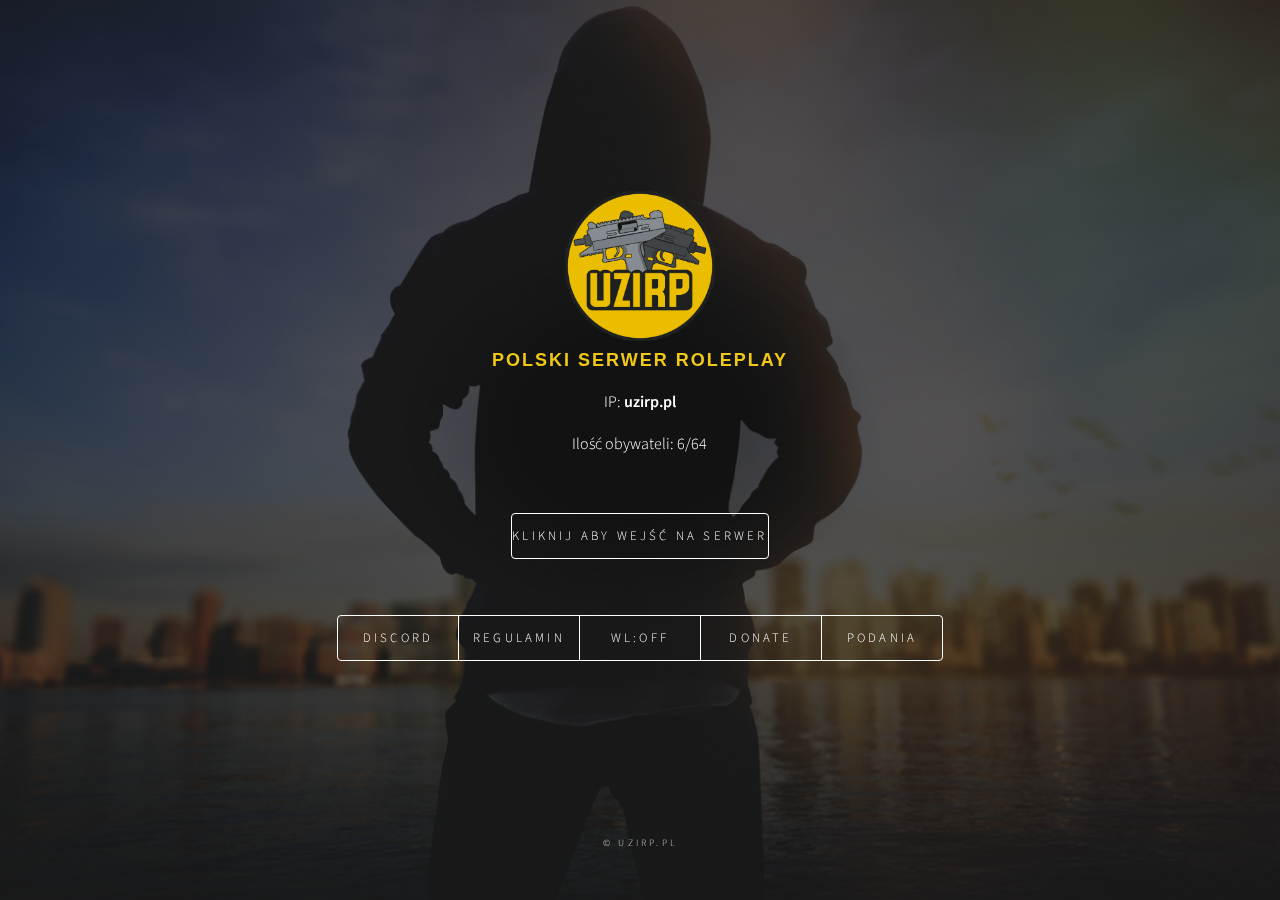
<file: index.html>
<!DOCTYPE HTML>
<html>
	

<!-- Mirrored from uzirp.pl by Witter Web Copier   |  Date: Mon, 01 Aug 2022 14:57:44 GMT -->
<!-- Added by Witter Web Copier --><meta http-equiv="content-type" content="text/html;charset=UTF-8" /><!-- Added by Witter Web Copier -->
<head>
		<title>UziRP.pl | Strona Główna</title>
		<meta charset="utf-8" />
		<meta name="viewport" content="width=device-width, initial-scale=1, user-scalable=no" />
		<link rel="stylesheet" href="assets/css/main.css" />
		<link rel="icon" href="images/logonowe.png" type="image"/>
		<meta name="description" content="UziRP to serwer roleplay na platformie FiveM, który już 01.08.2022 wraca do żywych z pełnym impetem po 7-miesięcznej przerwie.">
		<noscript><link rel="stylesheet" href="assets/css/noscript.html" /></noscript>
	</head>
	<body class="is-preload">

		<!-- Wrapper -->
			<div id="wrapper">

				<!-- Header -->
					<header id="header">
							<div class="inner">
								<img src="images/logonowe.png" width="150" height="150">
								<h1 class="napis1">POLSKI SERWER ROLEPLAY</h1>
								<h2 id="zegar"></h2>
								
								<p>IP: <b>uzirp.pl</b></p>
								<section id="b-s"></section>
							</div>
							<div>
								<nav>
									<ul>
										<li><a href="fivem://connect/uzirp.pl" class="fivem">Kliknij aby wejść na serwer</a></li>
									</ul>
								</nav>
							</div>
						<nav>
							<ul>
								<li><a href="https://discord.gg/Fmz6dapRqu" target="_blank">Discord</a></li>
								<li><a href="#regulamin">Regulamin</a></li>
								<li><a href="#">WL:OFF</a></li>
								<li><a href="#donate">Donate</a></li>
								<li><a href="podania.html">Podania</a></li>
							</ul>
						</nav>
					</header>

				<!-- Glowne -->
					<div id="main">

						<!-- Regulamin -->
								<article id="regulamin">
								<h1 class="napis2">Regulamin</h1>
								<span class="image main"></span>
									<iframe width="750" height="900" src="https://docs.google.com/document/d/e/2PACX-1vR6Zu8lTq-s1hQv00CjpK3_vPcC8rqoEDbFeYMO512qg-kxgLb3IkTxGrLZvzeIJQEXUix3zYvLfbb4/pub?embedded=true"></iframe>
								</article>


						<!-- Work -->
							<article id="donate">
								<h2 class="major">Donate</h2>
								<h3>Część I</h3>
								<p>Firma - 50 PLN</p>

								<p>Limitowany Dom/interior - 60 PLN</p>
								
								<p>Customowy Numer Telefonu - 10 PLN</p>
								
								<p>Customowa Tablicja Rejestracyjna  - 10 PLN</p>
								
								<p>Priorytet w kolejce  - 20 PLN</p>
								
								<p>Wybranie Piosenki Na Loading Screen  - 10 PLN</p>
								
								<p>Customowa Tablica Rejestracyjna  - 10 PLN</p>
								
								<h3>Część II</h3>
								
								<p>Auto Z CarDealera  - 30 PLN</p>
								
								<p>Wybierasz Auto Które Dodamy Do CarDealera  - 20 PLN</p>
								
								<p>Boost Limitki  - 30 PLN</p>
								
								<p>Zmiana Limitki   - 20 PLN</p>
								
								<p>Limitowany Samochód  - 50 PLN</p>
								
								<h3>Część III</h3>
								
								<p>Unban 2/4 dni   - 7 PLN</p>
								
								<p>Unban 5/14 dni  - 20 PLN</p>
								
								<p>Unban 14dni/miesiac   - 30 PLN</p>
								
								<p>Unban perm   - 50 PLN</p>
								
								<h5>Wszelkie wasze wpłaty poświęcamy na: Kupno skryptów, opłacenie hostingu oraz klucz licencyjny.</h5>																								
								
							<p>	Płatności: PSC (prowizja 15%), paypal, przelew, blik.</p>
							</article>

					</div>

				<!-- Stopka -->
					<footer id="footer">
						<p class="copyright">&copy; UziRP.pl</p>
					</footer>


			</div>

		<!-- BG -->
			<div id="bg"></div>

		<!-- Scripts -->
			<script src="assets/js/jquery.min.js"></script>
			<script src="assets/js/browser.min.js"></script>
			<script src="assets/js/breakpoints.min.js"></script>
			<script src="assets/js/util.js"></script>
			<script src="assets/js/main.js"></script>
			<script>
				$(document).ready(function() {
				$("#b-s").load("server-info.html");
				var intervalId = window.setInterval(function() {
				$("#b-s").load("server-info.html");
				}, 120);
				});
			</script>
			<script>
    var countDownDate = new Date("Aug 1, 2022 19:00:00").getTime();
    var x = setInterval(function() {
    
      var now = new Date().getTime();
    
      var distance = countDownDate - now;
    
      var days = Math.floor(distance / (1000 * 60 * 60 * 24));
      var hours = Math.floor((distance % (1000 * 60 * 60 * 24)) / (1000 * 60 * 60));
      var minutes = Math.floor((distance % (1000 * 60 * 60)) / (1000 * 60));
      var seconds = Math.floor((distance % (1000 * 60)) / 1000);
    
      document.getElementById("zegar").innerHTML = "Start za: " + days + "d " + hours + "h "
      + minutes + "m " + seconds + "s ";
    
      if (distance < 0) {
        clearInterval(x);
        document.getElementById("zegar").innerHTML = "Serwer już wystartował!";
      }
    }, 1000);
    </script>
	</body>


<!-- Mirrored from uzirp.pl by Witter Web Copier   |  Date: Mon, 01 Aug 2022 14:57:44 GMT -->
</html>
</file>
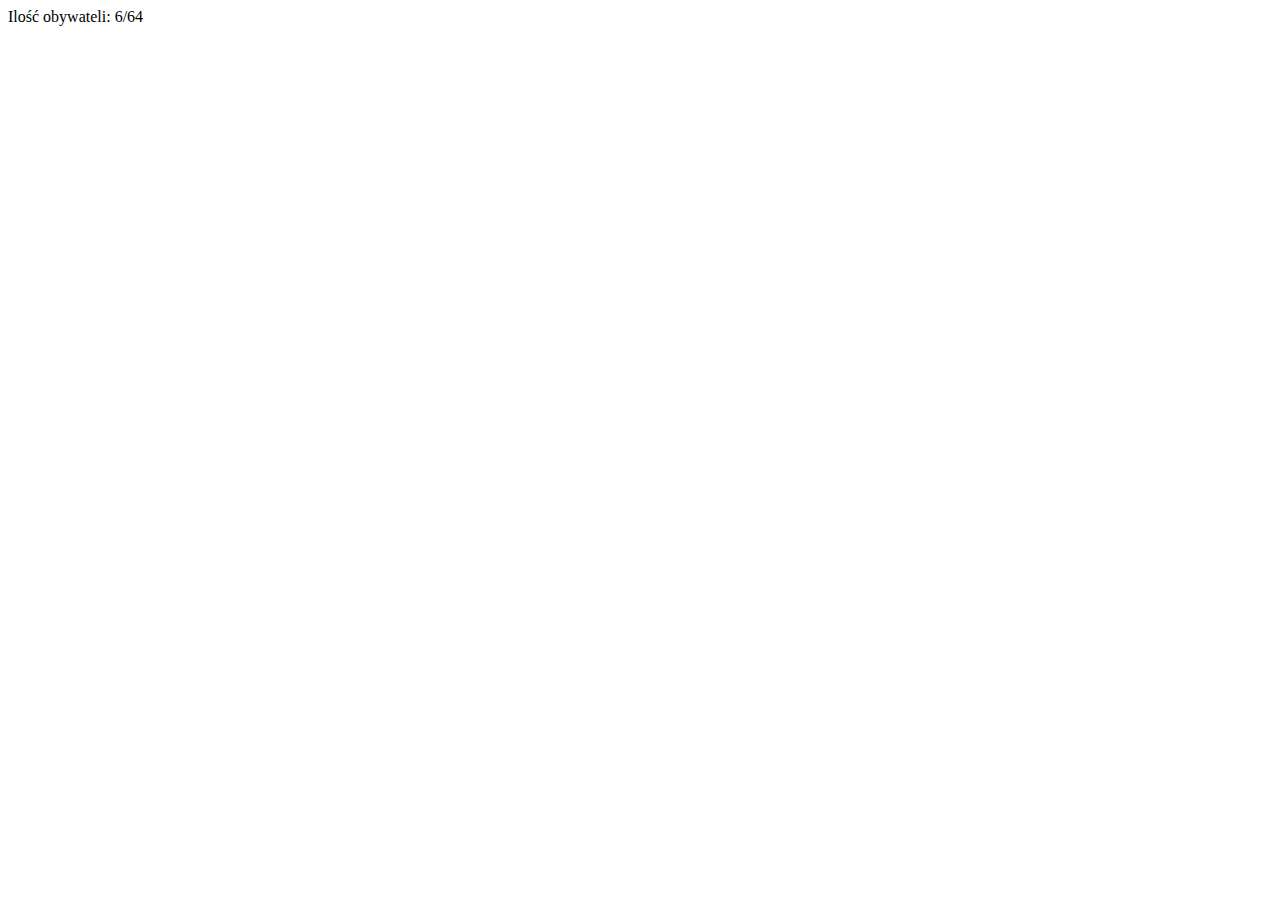
<file: server-info.html>
<!DOCTYPE html>
<html lang="en">

<!-- Mirrored from uzirp.pl by Witter Web Copier   |  Date: Mon, 01 Aug 2022 14:57:44 GMT -->
<!-- Added by Witter Web Copier --><meta http-equiv="content-type" content="text/html;charset=UTF-8" /><!-- Added by Witter Web Copier -->
<head>
    <meta charset="UTF-8">
    <meta http-equiv="X-UA-Compatible" content="IE=edge">
    <meta name="viewport" content="width=device-width, initial-scale=1.0">
</head>
<body>
    <div class="server">
    <div class="server-stat">Ilość obywateli: 6/64</div>    </div>
</body>

<!-- Mirrored from uzirp.pl by Witter Web Copier   |  Date: Mon, 01 Aug 2022 14:57:44 GMT -->
</html>
</file>
<file: assets/css/main.css>
@import url(font-awesome.min.css);
@import url("https://fonts.googleapis.com/css?family=Source+Sans+Pro:300italic,600italic,300,600");

/*
	Dimension by HTML5 UP
	html5up.net | @ajlkn
	Free for personal and commercial use under the CCA 3.0 license (html5up.net/license)
*/

html, body, div, span, applet, object,
iframe, h1, h2, h3, h4, h5, h6, p, blockquote,
pre, a, abbr, acronym, address, big, cite, godzina,
code, del, dfn, em, img, ins, kbd, q, s, samp,
small, strike, strong, sub, sup, tt, var, b,
u, i, center, dl, dt, dd, ol, ul, li, fieldset,
form, label, legend, table, caption, tbody,
tfoot, thead, tr, th, td, article, aside,
canvas, details, embed, figure, figcaption,
footer, header, hgroup, menu, nav, output, ruby,
section, summary, time, mark, audio, video {
	margin: 0;
	padding: 0;
	border: 0;
	font-size: 100%;
	font: inherit;
	vertical-align: baseline;}

article, aside, details, figcaption, figure,
footer, header, hgroup, menu, nav, section {
	display: block;}

blockquote, q {
	quotes: none;
}

	blockquote:before, blockquote:after, q:before, q:after {
		content: '';
		content: none;
	}

table {
	border-collapse: collapse;
	border-spacing: 0;
}

body {
	-webkit-text-size-adjust: none;
}

mark {
	background-color: transparent;
	color: inherit;
}

input::-moz-focus-inner {
	border: 0;
	padding: 0;
}

input, select, textarea {
	-moz-appearance: none;
	-webkit-appearance: none;
	-ms-appearance: none;
	appearance: none;
}

.napis1 {
	color: #efc715;
  font-family: 'Oswald', sans-serif;
	text-align: center;
  
	font-size: 18px;
	letter-spacing: 2px;
  
  }

  .napis2 {
	color: #efc715;
  font-family: 'Oswald', sans-serif;
	text-align: center;
  
	font-size: 30px;
	letter-spacing: 2px;
  
  }

  .napis3 {
	color: #efc715;
  font-family: 'Oswald', sans-serif;
	text-align: center;
  
	font-size: 20px;
	letter-spacing: 2px;
  
  }

  .napis4 {
	color: #efc715;
  font-family: 'Oswald', sans-serif;
	text-align: center;
  
	font-size: 15px;
	letter-spacing: 1px;
  
  }

  .napis5 {
	color: #efc715;
  font-family: 'Oswald', sans-serif;
	text-align: center;
  
	font-size: 20px;
	letter-spacing: 1px;
  
  }

/* Basic */

	@-ms-viewport {
		width: device-width;
	}

	@media screen and (max-width: 480px) {

		html, body {
			min-width: 320px;
		}

	}

	html {
		box-sizing: border-box;
	}

	*, *:before, *:after {
		box-sizing: inherit;
	}

	body {
		background: #1b1f22;
	}

		body.is-preload *, body.is-preload *:before, body.is-preload *:after {
			-moz-animation: none !important;
			-webkit-animation: none !important;
			-ms-animation: none !important;
			animation: none !important;
			-moz-transition: none !important;
			-webkit-transition: none !important;
			-ms-transition: none !important;
			transition: none !important;
		}

/* Type */

	html {
		font-size: 16pt;
	}

		@media screen and (max-width: 1680px) {

			html {
				font-size: 12pt;
			}

		}

		@media screen and (max-width: 736px) {

			html {
				font-size: 11pt;
			}

		}

		@media screen and (max-width: 360px) {

			html {
				font-size: 10pt;
			}

		}

	body, input, select, textarea {
		color: #ffffff;
		font-family: "Source Sans Pro", sans-serif;
		font-weight: 300;
		font-size: 1rem;
		line-height: 1.65;
	}

	a {
		-moz-transition: color 0.2s ease-in-out, background-color 0.2s ease-in-out, border-bottom-color 0.2s ease-in-out;
		-webkit-transition: color 0.2s ease-in-out, background-color 0.2s ease-in-out, border-bottom-color 0.2s ease-in-out;
		-ms-transition: color 0.2s ease-in-out, background-color 0.2s ease-in-out, border-bottom-color 0.2s ease-in-out;
		transition: color 0.2s ease-in-out, background-color 0.2s ease-in-out, border-bottom-color 0.2s ease-in-out;
		border-bottom: dotted 1px rgba(255, 255, 255, 0.5);
		text-decoration: none;
		color: inherit;
	}

		a:hover {
			border-bottom-color: transparent;
		}

	strong, b {
		color: #ffffff;
		font-weight: 600;
	}

	em, i {
		font-style: italic;
	}

	p {
		margin: 0 0 1rem 0;
	}

	h1, h3, h4, h5, h6 {
		color: #efc715;
		font-weight: 600;
		line-height: 1.5;
		margin: 0 0 1rem 0;
		text-transform: uppercase;
		letter-spacing: 0.2rem;
	}

		h1 a, h3 a, h4 a, h5 a, h6 a {
			color: inherit;
			text-decoration: none;
		}
		
		
	h2 {
		color: #efc715;
		font-weight: 600;
		line-height: 1.5;
		margin: 0 0 1rem 0;
		text-transform: uppercase;
		letter-spacing: 0.2rem;
	}

		h2 a {
			color: inherit;
			text-decoration: none;
		}

		h1.major, h2.major, h3.major, h4.major, h5.major, h6.major {
			border-bottom: solid 1px #ffffff;
			width: -moz-max-content;
			width: -webkit-max-content;
			width: -ms-max-content;
			width: max-content;
			padding-bottom: 0.5rem;
			margin: 0 0 2rem 0;
		}

	h1 {
		font-size: 2.25rem;
		line-height: 1.3;
		letter-spacing: 0.5rem;
	}

	h2 {
		font-size: 1.5rem;
		line-height: 1.4;
		letter-spacing: 0.5rem;
	}

	h3 {
		font-size: 1rem;
	}

	h4 {
		font-size: 0.8rem;
	}

	h5 {
		font-size: 0.7rem;
	}

	h6 {
		font-size: 0.6rem;
	}

	@media screen and (max-width: 736px) {

		h1 {
			font-size: 1.75rem;
			line-height: 1.4;
		}

		godzina {
			font-size: 1.25em;
			line-height: 1.5;
		}

	}
	
		godzina {
		color: #efc715;
		font-weight: 600;
		line-height: 1.5;
		margin: 0.5rem;
		text-transform: uppercase;
		letter-spacing: 0.1rem;
	}

		godzina a {
			color: inherit;
			text-decoration: none;
		}

	sub {
		font-size: 0.8rem;
		position: relative;
		top: 0.5rem;
	}

	sup {
		font-size: 0.8rem;
		position: relative;
		top: -0.5rem;
	}

	blockquote {
		border-left: solid 4px #ffffff;
		font-style: italic;
		margin: 0 0 2rem 0;
		padding: 0.5rem 0 0.5rem 2rem;
	}

	code {
		background: rgba(255, 255, 255, 0.075);
		border-radius: 4px;
		font-family: "Courier New", monospace;
		font-size: 0.9rem;
		margin: 0 0.25rem;
		padding: 0.25rem 0.65rem;
	}

	pre {
		-webkit-overflow-scrolling: touch;
		font-family: "Courier New", monospace;
		font-size: 0.9rem;
		margin: 0 0 2rem 0;
	}

		pre code {
			display: block;
			line-height: 1.75;
			padding: 1rem 1.5rem;
			overflow-x: auto;
		}

	hr {
		border: 0;
		border-bottom: solid 1px #ffffff;
		margin: 2.75rem 0;
	}

	.align-left {
		text-align: left;
	}

	.align-center {
		text-align: center;
	}

	.align-right {
		text-align: right;
	}

/* Form */

	form {
		margin: 0 0 2rem 0;
	}

		form > :last-child {
			margin-bottom: 0;
		}

		form > .fields {
			display: -moz-flex;
			display: -webkit-flex;
			display: -ms-flex;
			display: flex;
			-moz-flex-wrap: wrap;
			-webkit-flex-wrap: wrap;
			-ms-flex-wrap: wrap;
			flex-wrap: wrap;
			width: calc(100% + 3rem);
			margin: -1.5rem 0 2rem -1.5rem;
		}

			form > .fields > .field {
				-moz-flex-grow: 0;
				-webkit-flex-grow: 0;
				-ms-flex-grow: 0;
				flex-grow: 0;
				-moz-flex-shrink: 0;
				-webkit-flex-shrink: 0;
				-ms-flex-shrink: 0;
				flex-shrink: 0;
				padding: 1.5rem 0 0 1.5rem;
				width: calc(100% - 1.5rem);
			}

				form > .fields > .field.half {
					width: calc(50% - 0.75rem);
				}

				form > .fields > .field.third {
					width: calc(100%/3 - 0.5rem);
				}

				form > .fields > .field.quarter {
					width: calc(25% - 0.375rem);
				}

		@media screen and (max-width: 480px) {

			form > .fields {
				width: calc(100% + 3rem);
				margin: -1.5rem 0 2rem -1.5rem;
			}

				form > .fields > .field {
					padding: 1.5rem 0 0 1.5rem;
					width: calc(100% - 1.5rem);
				}

					form > .fields > .field.half {
						width: calc(100% - 1.5rem);
					}

					form > .fields > .field.third {
						width: calc(100% - 1.5rem);
					}

					form > .fields > .field.quarter {
						width: calc(100% - 1.5rem);
					}

		}

	label {
		color: #ffffff;
		display: block;
		font-size: 0.8rem;
		font-weight: 300;
		letter-spacing: 0.2rem;
		line-height: 1.5;
		margin: 0 0 1rem 0;
		text-transform: uppercase;
	}

	input[type="text"],
	input[type="password"],
	input[type="email"],
	input[type="tel"],
	select,
	textarea {
		-moz-appearance: none;
		-webkit-appearance: none;
		-ms-appearance: none;
		appearance: none;
		-moz-transition: border-color 0.2s ease-in-out, box-shadow 0.2s ease-in-out, background-color 0.2s ease-in-out;
		-webkit-transition: border-color 0.2s ease-in-out, box-shadow 0.2s ease-in-out, background-color 0.2s ease-in-out;
		-ms-transition: border-color 0.2s ease-in-out, box-shadow 0.2s ease-in-out, background-color 0.2s ease-in-out;
		transition: border-color 0.2s ease-in-out, box-shadow 0.2s ease-in-out, background-color 0.2s ease-in-out;
		background-color: transparent;
		border-radius: 4px;
		border: solid 1px #ffffff;
		color: inherit;
		display: block;
		outline: 0;
		padding: 0 1rem;
		text-decoration: none;
		width: 100%;
	}

		input[type="text"]:invalid,
		input[type="password"]:invalid,
		input[type="email"]:invalid,
		input[type="tel"]:invalid,
		select:invalid,
		textarea:invalid {
			box-shadow: none;
		}

		input[type="text"]:focus,
		input[type="password"]:focus,
		input[type="email"]:focus,
		input[type="tel"]:focus,
		select:focus,
		textarea:focus {
			background: rgba(255, 255, 255, 0.075);
			border-color: #ffffff
			box-shadow: 0 0 0 1px #ffffff;
		}

	select {
		background-image: url("data:image/svg+xml;charset=utf8,%3Csvg xmlns='http://www.w3.org/2000/svg' width='40' height='40' preserveAspectRatio='none' viewBox='0 0 40 40'%3E%3Cpath d='M9.4,12.3l10.4,10.4l10.4-10.4c0.2-0.2,0.5-0.4,0.9-0.4c0.3,0,0.6,0.1,0.9,0.4l3.3,3.3c0.2,0.2,0.4,0.5,0.4,0.9 c0,0.4-0.1,0.6-0.4,0.9L20.7,31.9c-0.2,0.2-0.5,0.4-0.9,0.4c-0.3,0-0.6-0.1-0.9-0.4L4.3,17.3c-0.2-0.2-0.4-0.5-0.4-0.9 c0-0.4,0.1-0.6,0.4-0.9l3.3-3.3c0.2-0.2,0.5-0.4,0.9-0.4S9.1,12.1,9.4,12.3z' fill='%23ffffff' /%3E%3C/svg%3E");
		background-size: 1.25rem;
		background-repeat: no-repeat;
		background-position: calc(100% - 1rem) center;
		height: 2.75rem;
		padding-right: 2.75rem;
		text-overflow: ellipsis;
	}

		select option {
			color: #ffffff;
			background: #1b1f22;
		}

		select:focus::-ms-value {
			background-color: transparent;
		}

		select::-ms-expand {
			display: none;
		}

	input[type="text"],
	input[type="password"],
	input[type="email"],
	select {
		height: 2.75rem;
	}

	textarea {
		padding: 0.75rem 1rem;
	}

	input[type="checkbox"],
	input[type="radio"] {
		-moz-appearance: none;
		-webkit-appearance: none;
		-ms-appearance: none;
		appearance: none;
		display: block;
		float: left;
		margin-right: -2rem;
		opacity: 0;
		width: 1rem;
		z-index: -1;
	}

		input[type="checkbox"] + label,
		input[type="radio"] + label {
			text-decoration: none;
			-moz-user-select: none;
			-webkit-user-select: none;
			-ms-user-select: none;
			user-select: none;
			color: #ffffff;
			cursor: pointer;
			display: inline-block;
			font-size: 0.8rem;
			font-weight: 300;
			margin: 0 0 0.5rem 0;
			padding-left: 2.65rem;
			padding-right: 0.75rem;
			position: relative;
		}

			input[type="checkbox"] + label:before,
			input[type="radio"] + label:before {
				-moz-osx-font-smoothing: grayscale;
				-webkit-font-smoothing: antialiased;
				font-family: FontAwesome;
				font-style: normal;
				font-weight: normal;
				text-transform: none !important;
			}

			input[type="checkbox"] + label:before,
			input[type="radio"] + label:before {
				-moz-transition: border-color 0.2s ease-in-out, box-shadow 0.2s ease-in-out, background-color 0.2s ease-in-out;
				-webkit-transition: border-color 0.2s ease-in-out, box-shadow 0.2s ease-in-out, background-color 0.2s ease-in-out;
				-ms-transition: border-color 0.2s ease-in-out, box-shadow 0.2s ease-in-out, background-color 0.2s ease-in-out;
				transition: border-color 0.2s ease-in-out, box-shadow 0.2s ease-in-out, background-color 0.2s ease-in-out;
				border-radius: 4px;
				border: solid 1px #ffffff;
				content: '';
				display: inline-block;
				height: 1.65rem;
				left: 0;
				line-height: calc(1.58125rem + 0em);
				position: absolute;
				text-align: center;
				top: -0.125rem;
				width: 1.65rem;
			}

		input[type="checkbox"]:checked + label:before,
		input[type="radio"]:checked + label:before {
			background: #ffffff !important;
			border-color: #ffffff !important;
			color: #1b1f22;
			content: '\f00c';
		}

		input[type="checkbox"]:focus + label:before,
		input[type="radio"]:focus + label:before {
			background: rgba(255, 255, 255, 0.075);
			border-color: #ffffff;
			box-shadow: 0 0 0 1px #ffffff;
		}

	input[type="checkbox"] + label:before {
		border-radius: 4px;
	}

	input[type="radio"] + label:before {
		border-radius: 100%;
	}

	::-webkit-input-placeholder {
		color: rgba(255, 255, 255, 0.5) !important;
		opacity: 1.0;
	}

	:-moz-placeholder {
		color: rgba(255, 255, 255, 0.5) !important;
		opacity: 1.0;
	}

	::-moz-placeholder {
		color: rgba(255, 255, 255, 0.5) !important;
		opacity: 1.0;
	}

	:-ms-input-placeholder {
		color: rgba(255, 255, 255, 0.5) !important;
		opacity: 1.0;
	}

	.formerize-placeholder {
		color: rgba(255, 255, 255, 0.5) !important;
		opacity: 1.0;
	}

/* Box */

	.box {
		border-radius: 4px;
		border: solid 1px #ffffff;
		margin-bottom: 2rem;
		padding: 1.5em;
	}

		.box > :last-child,
		.box > :last-child > :last-child,
		.box > :last-child > :last-child > :last-child {
			margin-bottom: 0;
		}

		.box.alt {
			border: 0;
			border-radius: 0;
			padding: 0;
		}

/* Icon */

	.icon {
		text-decoration: none;
		border-bottom: none;
		position: relative;
	}

		.icon:before {
			-moz-osx-font-smoothing: grayscale;
			-webkit-font-smoothing: antialiased;
			font-family: FontAwesome;
			font-style: normal;
			font-weight: normal;
			text-transform: none !important;
		}

		.icon > .label {
			display: none;
		}

/* Image */

	.image {
		border-radius: 4px;
		border: 0;
		display: inline-block;
		position: relative;
	}

		.image:before {
			pointer-events: none;
			background-color: rgba(19, 21, 25, 0.5);
			border-radius: 4px;
			content: '';
			display: block;
			height: 100%;
			left: 0;
			opacity: 0.5;
			position: absolute;
			top: 0;
			width: 100%;
		}

		.image img {
			border-radius: 4px;
			display: block;
		}

		.image.left, .image.right {
			max-width: 40%;
		}

			.image.left img, .image.right img {
				width: 100%;
			}

		.image.left {
			float: left;
			padding: 0 1.5em 1em 0;
			top: 0.25em;
		}

		.image.right {
			float: right;
			padding: 0 0 1em 1.5em;
			top: 0.25em;
		}

		.image.fit {
			display: block;
			margin: 0 0 2rem 0;
			width: 100%;
		}

			.image.fit img {
				width: 100%;
			}

		.image.main {
			display: block;
			margin: 2.5rem 0;
			width: 100%;
		}

			.image.main img {
				width: 100%;
			}

		@media screen and (max-width: 736px) {

			.image.main {
				margin: 2rem 0;
			}

		}

		@media screen and (max-width: 480px) {

			.image.main {
				margin: 1.5rem 0;
			}

		}

/* List */

	ol {
		list-style: decimal;
		margin: 0 0 2rem 0;
		padding-left: 1.25em;
	}

		ol li {
			padding-left: 0.25em;
		}

	ul {
		list-style: disc;
		margin: 0 0 2rem 0;
		padding-left: 1em;
	}

		ul li {
			padding-left: 0.5em;
		}

		ul.alt {
			list-style: none;
			padding-left: 0;
		}

			ul.alt li {
				border-top: solid 1px #ffffff;
				padding: 0.5em 0;
			}

				ul.alt li:first-child {
					border-top: 0;
					padding-top: 0;
				}

	dl {
		margin: 0 0 2rem 0;
	}

		dl dt {
			display: block;
			font-weight: 600;
			margin: 0 0 1rem 0;
		}

		dl dd {
			margin-left: 2rem;
		}

/* Actions */

	ul.actions {
		display: -moz-flex;
		display: -webkit-flex;
		display: -ms-flex;
		display: flex;
		cursor: default;
		list-style: none;
		margin-left: -1rem;
		padding-left: 0;
	}

		ul.actions li {
			padding: 0 0 0 1rem;
			vertical-align: middle;
		}

		ul.actions.special {
			-moz-justify-content: center;
			-webkit-justify-content: center;
			-ms-justify-content: center;
			justify-content: center;
			width: 100%;
			margin-left: 0;
		}

			ul.actions.special li:first-child {
				padding-left: 0;
			}

		ul.actions.stacked {
			-moz-flex-direction: column;
			-webkit-flex-direction: column;
			-ms-flex-direction: column;
			flex-direction: column;
			margin-left: 0;
		}

			ul.actions.stacked li {
				padding: 1.3rem 0 0 0;
			}

				ul.actions.stacked li:first-child {
					padding-top: 0;
				}

		ul.actions.fit {
			width: calc(100% + 1rem);
		}

			ul.actions.fit li {
				-moz-flex-grow: 1;
				-webkit-flex-grow: 1;
				-ms-flex-grow: 1;
				flex-grow: 1;
				-moz-flex-shrink: 1;
				-webkit-flex-shrink: 1;
				-ms-flex-shrink: 1;
				flex-shrink: 1;
				width: 100%;
			}

				ul.actions.fit li > * {
					width: 100%;
				}

			ul.actions.fit.stacked {
				width: 100%;
			}

		@media screen and (max-width: 480px) {

			ul.actions:not(.fixed) {
				-moz-flex-direction: column;
				-webkit-flex-direction: column;
				-ms-flex-direction: column;
				flex-direction: column;
				margin-left: 0;
				width: 100% !important;
			}

				ul.actions:not(.fixed) li {
					-moz-flex-grow: 1;
					-webkit-flex-grow: 1;
					-ms-flex-grow: 1;
					flex-grow: 1;
					-moz-flex-shrink: 1;
					-webkit-flex-shrink: 1;
					-ms-flex-shrink: 1;
					flex-shrink: 1;
					padding: 1rem 0 0 0;
					text-align: center;
					width: 100%;
				}

					ul.actions:not(.fixed) li > * {
						width: 100%;
					}

					ul.actions:not(.fixed) li:first-child {
						padding-top: 0;
					}

					ul.actions:not(.fixed) li input[type="submit"],
					ul.actions:not(.fixed) li input[type="reset"],
					ul.actions:not(.fixed) li input[type="button"],
					ul.actions:not(.fixed) li button,
					ul.actions:not(.fixed) li .button {
						width: 100%;
					}

						ul.actions:not(.fixed) li input[type="submit"].icon:before,
						ul.actions:not(.fixed) li input[type="reset"].icon:before,
						ul.actions:not(.fixed) li input[type="button"].icon:before,
						ul.actions:not(.fixed) li button.icon:before,
						ul.actions:not(.fixed) li .button.icon:before {
							margin-left: -0.5em;
						}

		}

/* Icons */

	ul.icons {
		cursor: default;
		list-style: none;
		padding-left: 0;
	}

		ul.icons li {
			display: inline-block;
			padding: 0 0.75em 0 0;
		}

			ul.icons li:last-child {
				padding-right: 0;
			}

			ul.icons li a {
				border-radius: 100%;
				box-shadow: inset 0 0 0 1px #ffffff;
				display: inline-block;
				height: 2.25rem;
				line-height: 2.25rem;
				text-align: center;
				width: 2.25rem;
			}

				ul.icons li a:hover {
					background-color: rgba(255, 255, 255, 0.075);
				}

				ul.icons li a:active {
					background-color: rgba(255, 255, 255, 0.175);
				}

/* Table */

	.table-wrapper {
		-webkit-overflow-scrolling: touch;
		overflow-x: auto;
	}

	table {
		margin: 0 0 2rem 0;
		width: 100%;
	}

		table tbody tr {
			border: solid 1px #ffffff;
			border-left: 0;
			border-right: 0;
		}

			table tbody tr:nth-child(2n + 1) {
				background-color: rgba(255, 255, 255, 0.075);
			}

		table td {
			padding: 0.75em 0.75em;
		}

		table th {
			color: #ffffff;
			font-size: 0.9em;
			font-weight: 600;
			padding: 0 0.75em 0.75em 0.75em;
			text-align: left;
		}

		table thead {
			border-bottom: solid 2px #ffffff;
		}

		table tfoot {
			border-top: solid 2px #ffffff;
		}

		table.alt {
			border-collapse: separate;
		}

			table.alt tbody tr td {
				border: solid 1px #ffffff;
				border-left-width: 0;
				border-top-width: 0;
			}

				table.alt tbody tr td:first-child {
					border-left-width: 1px;
				}

			table.alt tbody tr:first-child td {
				border-top-width: 1px;
			}

			table.alt thead {
				border-bottom: 0;
			}

			table.alt tfoot {
				border-top: 0;
			}

/* Button */

	input[type="submit"],
	input[type="reset"],
	input[type="button"],
	button,
	.button {
		-moz-appearance: none;
		-webkit-appearance: none;
		-ms-appearance: none;
		appearance: none;
		-moz-transition: background-color 0.2s ease-in-out, color 0.2s ease-in-out;
		-webkit-transition: background-color 0.2s ease-in-out, color 0.2s ease-in-out;
		-ms-transition: background-color 0.2s ease-in-out, color 0.2s ease-in-out;
		transition: background-color 0.2s ease-in-out, color 0.2s ease-in-out;
		background-color: transparent;
		border-radius: 4px;
		border: 0;
		box-shadow: inset 0 0 0 1px #ffffff;
		color: #ffffff !important;
		cursor: pointer;
		display: inline-block;
		font-size: 0.8rem;
		font-weight: 300;
		height: 2.75rem;
		letter-spacing: 0.2rem;
		line-height: 2.75rem;
		outline: 0;
		padding: 0 1.25rem 0 1.35rem;
		text-align: center;
		text-decoration: none;
		text-transform: uppercase;
		white-space: nowrap;
	}

		input[type="submit"]:hover,
		input[type="reset"]:hover,
		input[type="button"]:hover,
		button:hover,
		.button:hover {
			background-color: rgba(255, 255, 255, 0.075);
		}

		input[type="submit"]:active,
		input[type="reset"]:active,
		input[type="button"]:active,
		button:active,
		.button:active {
			background-color: rgba(255, 255, 255, 0.175);
		}

		input[type="submit"].icon:before,
		input[type="reset"].icon:before,
		input[type="button"].icon:before,
		button.icon:before,
		.button.icon:before {
			margin-right: 0.5em;
		}

		input[type="submit"].fit,
		input[type="reset"].fit,
		input[type="button"].fit,
		button.fit,
		.button.fit {
			width: 100%;
		}

		input[type="submit"].small,
		input[type="reset"].small,
		input[type="button"].small,
		button.small,
		.button.small {
			font-size: 0.6rem;
			height: 2.0625rem;
			line-height: 2.0625rem;
		}

		input[type="submit"].primary,
		input[type="reset"].primary,
		input[type="button"].primary,
		button.primary,
		.button.primary {
			background-color: #ffffff;
			color: #1b1f22 !important;
			font-weight: 600;
		}

		input[type="submit"].disabled, input[type="submit"]:disabled,
		input[type="reset"].disabled,
		input[type="reset"]:disabled,
		input[type="button"].disabled,
		input[type="button"]:disabled,
		button.disabled,
		button:disabled,
		.button.disabled,
		.button:disabled {
			pointer-events: none;
			cursor: default;
			opacity: 0.25;
		}

	input[type="submit"],
	input[type="reset"],
	input[type="button"],
	button {
		line-height: calc(2.75rem - 2px);
	}

/* BG */

	#bg {
		-moz-transform: scale(1.0);
		-webkit-transform: scale(1.0);
		-ms-transform: scale(1.0);
		transform: scale(1.0);
		-webkit-backface-visibility: hidden;
		position: fixed;
		top: 0;
		left: 0;
		width: 100%;
		height: 100vh;
		z-index: 1;
	}

		#bg:before, #bg:after {
			content: '';
			display: block;
			position: absolute;
			top: 0;
			left: 0;
			width: 100%;
			height: 100%;
		}

		#bg:before {
			-moz-transition: background-color 2.5s ease-in-out;
			-webkit-transition: background-color 2.5s ease-in-out;
			-ms-transition: background-color 2.5s ease-in-out;
			transition: background-color 2.5s ease-in-out;
			-moz-transition-delay: 0.75s;
			-webkit-transition-delay: 0.75s;
			-ms-transition-delay: 0.75s;
			transition-delay: 0.75s;
			background-image: linear-gradient(to top, rgba(19, 21, 25, 0.5), rgba(19, 21, 25, 0.5)), url("../../images/overlay.html");
			background-size: auto, 256px 256px;
			background-position: center, center;
			background-repeat: no-repeat, repeat;
			z-index: 2;
		}

		#bg:after {
			-moz-transform: scale(1.);
			-webkit-transform: scale(1.);
			-ms-transform: scale(1.);
			transform: scale(1.);
			-moz-transition: -moz-transform 0.325s ease-in-out, -moz-filter 0.325s ease-in-out;
			-webkit-transition: -webkit-transform 0.325s ease-in-out, -webkit-filter 0.325s ease-in-out;
			-ms-transition: -ms-transform 0.325s ease-in-out, -ms-filter 0.325s ease-in-out;
			transition: transform 0.325s ease-in-out, filter 0.325s ease-in-out;
			background-image: url("../../images/gta.jpg");
			background-position: center;
			background-size: cover;
			background-repeat: no-repeat;
			z-index: 1;
		}

		body.is-article-visible #bg:after {
			-moz-transform: scale(1.0825);
			-webkit-transform: scale(1.0825);
			-ms-transform: scale(1.0825);
			transform: scale(1.0825);
			-moz-filter: blur(0.2rem);
			-webkit-filter: blur(0.2rem);
			-ms-filter: blur(0.2rem);
			filter: blur(0.2rem);
		}

		body.is-preload #bg:before {
			background-color: #000000;
		}

/* Wrapper */

	#wrapper {
		display: -moz-flex;
		display: -webkit-flex;
		display: -ms-flex;
		display: flex;
		-moz-flex-direction: column;
		-webkit-flex-direction: column;
		-ms-flex-direction: column;
		flex-direction: column;
		-moz-align-items: center;
		-webkit-align-items: center;
		-ms-align-items: center;
		align-items: center;
		-moz-justify-content: space-between;
		-webkit-justify-content: space-between;
		-ms-justify-content: space-between;
		justify-content: space-between;
		position: relative;
		min-height: 100vh;
		width: 100%;
		padding: 4rem 2rem;
		z-index: 3;
	}

		#wrapper:before {
			content: '';
			display: block;
		}

		@media screen and (max-width: 1680px) {

			#wrapper {
				padding: 3rem 2rem;
			}

		}

		@media screen and (max-width: 736px) {

			#wrapper {
				padding: 2rem 1rem;
			}

		}

		@media screen and (max-width: 480px) {

			#wrapper {
				padding: 1rem;
			}

		}

/* Header */

	#header {
		display: -moz-flex;
		display: -webkit-flex;
		display: -ms-flex;
		display: flex;
		-moz-flex-direction: column;
		-webkit-flex-direction: column;
		-ms-flex-direction: column;
		flex-direction: column;
		-moz-align-items: center;
		-webkit-align-items: center;
		-ms-align-items: center;
		align-items: center;
		-moz-transition: -moz-transform 0.325s ease-in-out, -moz-filter 0.325s ease-in-out, opacity 0.325s ease-in-out;
		-webkit-transition: -webkit-transform 0.325s ease-in-out, -webkit-filter 0.325s ease-in-out, opacity 0.325s ease-in-out;
		-ms-transition: -ms-transform 0.325s ease-in-out, -ms-filter 0.325s ease-in-out, opacity 0.325s ease-in-out;
		transition: transform 0.325s ease-in-out, filter 0.325s ease-in-out, opacity 0.325s ease-in-out;
		background-image: -moz-radial-gradient(rgba(0, 0, 0, 0.25) 25%, rgba(0, 0, 0, 0) 55%);
		background-image: -webkit-radial-gradient(rgba(0, 0, 0, 0.25) 25%, rgba(0, 0, 0, 0) 55%);
		background-image: -ms-radial-gradient(rgba(0, 0, 0, 0.25) 25%, rgba(0, 0, 0, 0) 55%);
		background-image: radial-gradient(rgba(0, 0, 0, 0.25) 25%, rgba(0, 0, 0, 0) 55%);
		max-width: 100%;
		text-align: center;
	}

		#header > * {
			-moz-transition: opacity 0.325s ease-in-out;
			-webkit-transition: opacity 0.325s ease-in-out;
			-ms-transition: opacity 0.325s ease-in-out;
			transition: opacity 0.325s ease-in-out;
			position: relative;
			margin-top: 3.5rem;
		}


		#header > :first-child {
			margin-top: 0;
		}

			#header > :first-child:before {
				display: none;
			}

		#header .logo {
			width: 5.5rem;
			height: 5.5rem;
			line-height: 5.5rem;
			border: solid 1px #ffffff;
			border-radius: 100%;
		}

			#header .logo .icon:before {
				font-size: 2rem;
			}

		#header .content {
			border-style: solid;
			border-color: #ffffff;
			border-top-width: 1px;
			border-bottom-width: 1px;
			max-width: 100%;
		}

			#header .content .inner {
				-moz-transition: max-height 0.75s ease, padding 0.75s ease, opacity 0.325s ease-in-out;
				-webkit-transition: max-height 0.75s ease, padding 0.75s ease, opacity 0.325s ease-in-out;
				-ms-transition: max-height 0.75s ease, padding 0.75s ease, opacity 0.325s ease-in-out;
				transition: max-height 0.75s ease, padding 0.75s ease, opacity 0.325s ease-in-out;
				-moz-transition-delay: 0.25s;
				-webkit-transition-delay: 0.25s;
				-ms-transition-delay: 0.25s;
				transition-delay: 0.25s;
				padding: 3rem 2rem;
				max-height: 40rem;
				overflow: hidden;
			}

				#header .content .inner > :last-child {
					margin-bottom: 0;
				}

			#header .content p {
				text-transform: uppercase;
				letter-spacing: 0.2rem;
				font-size: 0.8rem;
				line-height: 2;
			}

		#header nav ul {
			display: -moz-flex;
			display: -webkit-flex;
			display: -ms-flex;
			display: flex;
			margin-bottom: 0;
			list-style: none;
			padding-left: 0;
			border: solid 1px #ffffff;
			border-radius: 4px;
		}

			#header nav ul li {
				padding-left: 0;
				border-left: solid 1px #ffffff;
			}

				#header nav ul li:first-child {
					border-left: 0;
				}

				#header nav ul li a {
					display: block;
					min-width: 7.5rem;
					height: 2.75rem;
					line-height: 2.75rem;
					padding: 0 1.45rem 1.45rem 1.45;
					text-transform: uppercase;
					letter-spacing: 0.2rem;
					font-size: 0.8rem;
					border-bottom: 0;
				}

					#header nav ul li a:hover {
						background-color: rgba(255, 255, 255, 0.075);
					}

					#header nav ul li a:active {
						background-color: rgba(255, 255, 255, 0.175);
					}

		#header nav.use-middle:after {
			content: '';
			display: block;
			position: absolute;
			top: 0;
			left: calc(50% - 1px);
			width: 1px;
			height: 100%;
			background: #ffffff;
		}

		#header nav.use-middle ul li.is-middle {
			border-left: 0;
		}

		body.is-article-visible #header {
			-moz-transform: scale(0.95);
			-webkit-transform: scale(0.95);
			-ms-transform: scale(0.95);
			transform: scale(0.95);
			-moz-filter: blur(0.1rem);
			-webkit-filter: blur(0.1rem);
			-ms-filter: blur(0.1rem);
			filter: blur(0.1rem);
			opacity: 0;
		}

		body.is-preload #header {
			-moz-filter: blur(0.125rem);
			-webkit-filter: blur(0.125rem);
			-ms-filter: blur(0.125rem);
			filter: blur(0.125rem);
		}

			body.is-preload #header > * {
				opacity: 0;
			}

			body.is-preload #header .content .inner {
				max-height: 0;
				padding-top: 0;
				padding-bottom: 0;
				opacity: 0;
			}

		@media screen and (max-width: 980px) {

			#header .content p br {
				display: none;
			}

		}

		@media screen and (max-width: 736px) {

			#header > * {
				margin-top: 2rem;
			}

				#header > *:before {
					top: calc(-2rem - 1px);
					height: calc(2rem + 1px);
				}

			#header .logo {
				width: 4.75rem;
				height: 4.75rem;
				line-height: 4.75rem;
			}

				#header .logo .icon:before {
					font-size: 1.75rem;
				}

			#header .content .inner {
				padding: 2.5rem 1rem;
			}

			#header .content p {
				line-height: 1.875;
			}

		}

		@media screen and (max-width: 480px) {

			#header {
				padding: 1.5rem 0;
			}

				#header .content .inner {
					padding: 2.5rem 0;
				}

				#header nav ul {
					-moz-flex-direction: column;
					-webkit-flex-direction: column;
					-ms-flex-direction: column;
					flex-direction: column;
					min-width: 10rem;
					max-width: 100%;
				}

					#header nav ul li {
						border-left: 0;
						border-top: solid 1px #ffffff;
					}

						#header nav ul li:first-child {
							border-top: 0;
						}

						#header nav ul li a {
							height: 3rem;
							line-height: 3rem;
							min-width: 0;
							width: 100%;
						}

				#header nav.use-middle:after {
					display: none;
				}

		}

/* Main */

	#main {
		-moz-flex-grow: 1;
		-webkit-flex-grow: 1;
		-ms-flex-grow: 1;
		flex-grow: 1;
		-moz-flex-shrink: 1;
		-webkit-flex-shrink: 1;
		-ms-flex-shrink: 1;
		flex-shrink: 1;
		display: -moz-flex;
		display: -webkit-flex;
		display: -ms-flex;
		display: flex;
		-moz-align-items: center;
		-webkit-align-items: center;
		-ms-align-items: center;
		align-items: center;
		-moz-justify-content: center;
		-webkit-justify-content: center;
		-ms-justify-content: center;
		justify-content: center;
		-moz-flex-direction: column;
		-webkit-flex-direction: column;
		-ms-flex-direction: column;
		flex-direction: column;
		position: relative;
		max-width: 100%;
		z-index: 3;
	}

		#main article {
			-moz-transform: translateY(0.25rem);
			-webkit-transform: translateY(0.25rem);
			-ms-transform: translateY(0.25rem);
			transform: translateY(0.25rem);
			-moz-transition: opacity 0.325s ease-in-out, -moz-transform 0.325s ease-in-out;
			-webkit-transition: opacity 0.325s ease-in-out, -webkit-transform 0.325s ease-in-out;
			-ms-transition: opacity 0.325s ease-in-out, -ms-transform 0.325s ease-in-out;
			transition: opacity 0.325s ease-in-out, transform 0.325s ease-in-out;
			padding: 4.5rem 2.5rem 1.5rem 2.5rem ;
			position: relative;
			width: 40rem;
			max-width: 100%;
			background-color: rgba(27, 31, 34, 0.85);
			border-radius: 4px;
			opacity: 0;
		}

			#main article.active {
				-moz-transform: translateY(0);
				-webkit-transform: translateY(0);
				-ms-transform: translateY(0);
				transform: translateY(0);
				opacity: 1;
			}

			#main article .close {
				display: block;
				position: absolute;
				top: 0;
				right: 0;
				width: 4rem;
				height: 4rem;
				cursor: pointer;
				text-indent: 4rem;
				overflow: hidden;
				white-space: nowrap;
			}

				#main article .close:before {
					-moz-transition: background-color 0.2s ease-in-out;
					-webkit-transition: background-color 0.2s ease-in-out;
					-ms-transition: background-color 0.2s ease-in-out;
					transition: background-color 0.2s ease-in-out;
					content: '';
					display: block;
					position: absolute;
					top: 0.75rem;
					left: 0.75rem;
					width: 2.5rem;
					height: 2.5rem;
					border-radius: 100%;
					background-position: center;
					background-image: url("data:image/svg+xml;charset=utf8,%3Csvg xmlns='http://www.w3.org/2000/svg' xmlns:xlink='http://www.w3.org/1999/xlink' width='20px' height='20px' viewBox='0 0 20 20' zoomAndPan='disable'%3E%3Cstyle%3Eline %7B stroke: %23ffffff%3B stroke-width: 1%3B %7D%3C/style%3E%3Cline x1='2' y1='2' x2='18' y2='18' /%3E%3Cline x1='18' y1='2' x2='2' y2='18' /%3E%3C/svg%3E");
					background-size: 20px 20px;
					background-repeat: no-repeat;
				}

				#main article .close:hover:before {
					background-color: rgba(255, 255, 255, 0.075);
				}

				#main article .close:active:before {
					background-color: rgba(255, 255, 255, 0.175);
				}

		@media screen and (max-width: 736px) {

			#main article {
				padding: 3.5rem 2rem 0.5rem 2rem ;
			}

				#main article .close:before {
					top: 0.875rem;
					left: 0.875rem;
					width: 2.25rem;
					height: 2.25rem;
					background-size: 14px 14px;
				}

		}

		@media screen and (max-width: 480px) {

			#main article {
				padding: 3rem 1.5rem 0.5rem 1.5rem ;
			}

		}

/* Footer */

	#footer {
		-moz-transition: -moz-transform 0.325s ease-in-out, -moz-filter 0.325s ease-in-out, opacity 0.325s ease-in-out;
		-webkit-transition: -webkit-transform 0.325s ease-in-out, -webkit-filter 0.325s ease-in-out, opacity 0.325s ease-in-out;
		-ms-transition: -ms-transform 0.325s ease-in-out, -ms-filter 0.325s ease-in-out, opacity 0.325s ease-in-out;
		transition: transform 0.325s ease-in-out, filter 0.325s ease-in-out, opacity 0.325s ease-in-out;
		width: 100%;
		max-width: 100%;
		margin-top: 2rem;
		text-align: center;
	}

		#footer .copyright {
			letter-spacing: 0.2rem;
			font-size: 0.6rem;
			opacity: 0.75;
			margin-bottom: 0;
			text-transform: uppercase;
		}

		body.is-article-visible #footer {
			-moz-transform: scale(0.95);
			-webkit-transform: scale(0.95);
			-ms-transform: scale(0.95);
			transform: scale(0.95);
			-moz-filter: blur(0.1rem);
			-webkit-filter: blur(0.1rem);
			-ms-filter: blur(0.1rem);
			filter: blur(0.1rem);
			opacity: 0;
		}

		body.is-preload #footer {
			opacity: 0;
		}
</file>
